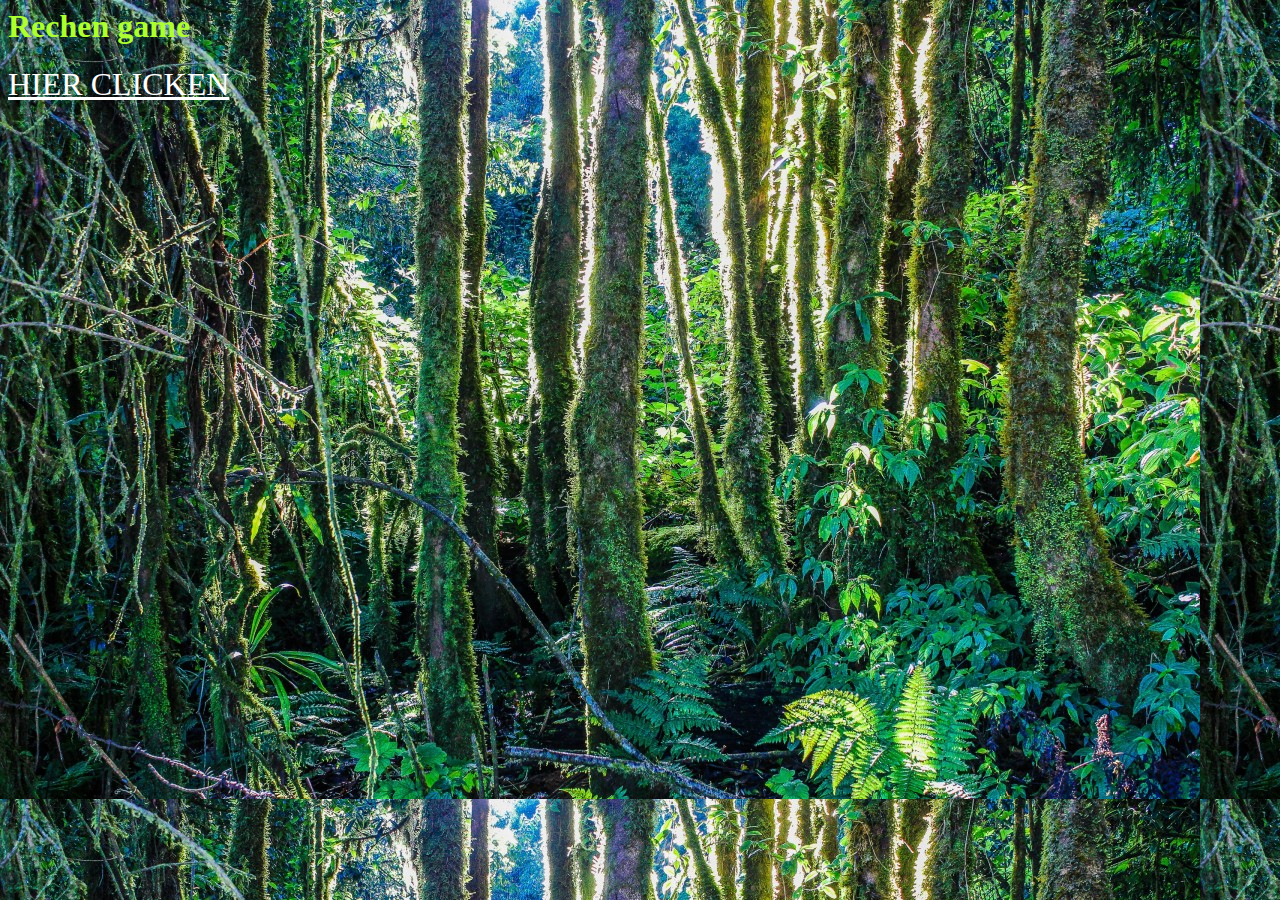
<file: index.html>
<html>
    <header>
        <style>
            h1 {color: greenyellow}
            
            p {color: white}
            ul,ol,table,a {color: white}
            body {background-image: url("images/dschungel.jpg")}
            a {font-size: xx-large;}
        </style>
    </header>
    <body>
     <h1> Rechen game </h1>
    
    
    


    <a href="game.html">HIER CLICKEN</a>
</body>
</html>
</file>
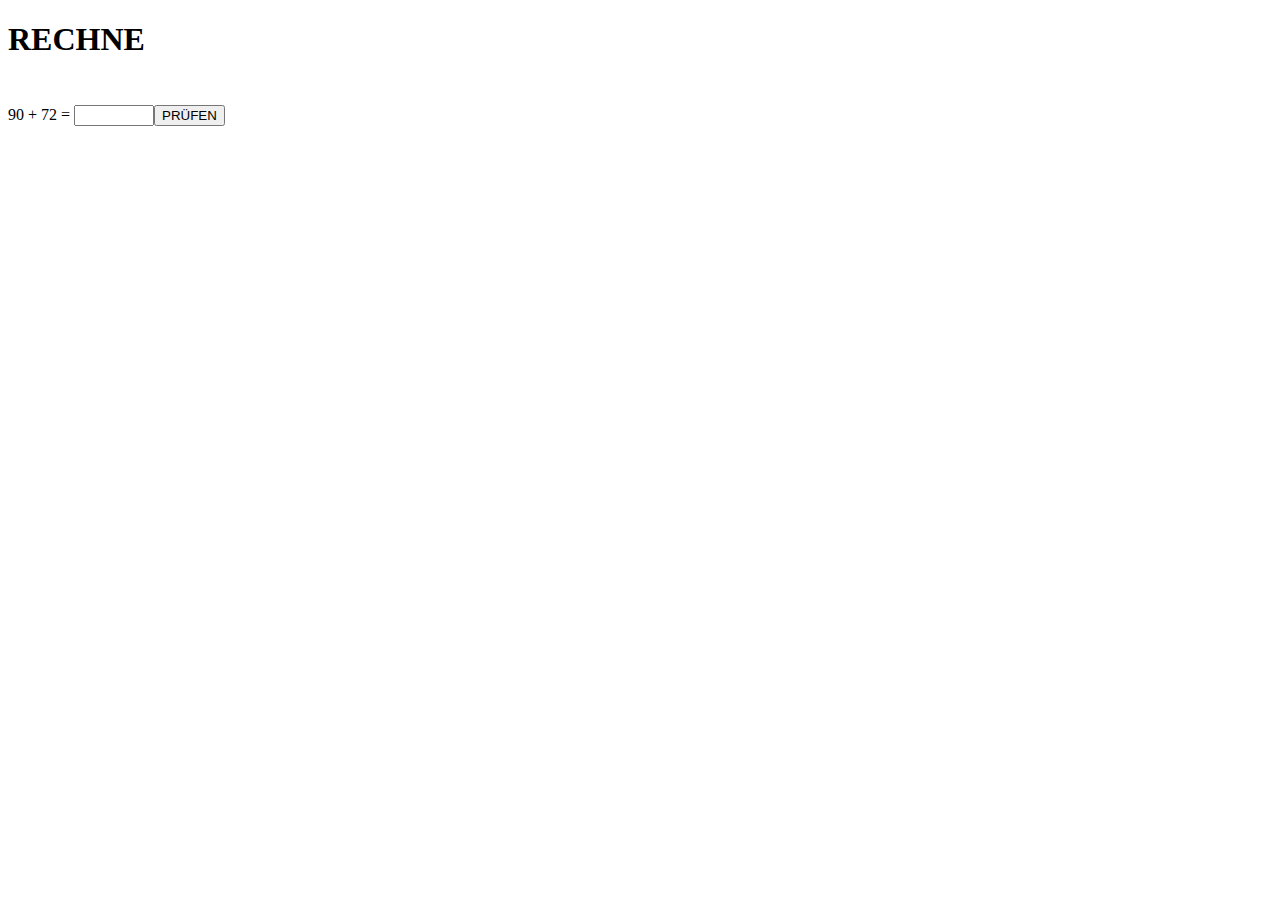
<file: game.html>
<!DOCTYPE html>
<html lang="en">
  <head>
    <meta charset="utf-8">
    <title>Mathe Game</title>
    <meta name="description" content="Roughly 155 characters">
  </head>
  <body>
    <script>
        console.log("ich bin geladen");
        function check(event) {
            console.log(event.target.zeile);
            var zeile = event.target.zeile
            var a = parseInt(document.getElementsByName("rechnung1")[zeile].innerText);
            var b = parseInt(document.getElementsByName("rechnung2")[zeile].innerText);

            if(a+b == document.getElementsByName("resultat")[zeile].value) {
                document.getElementsByName("hoch")[zeile].style.visibility = "visible"
                document.getElementsByName("runter")[zeile].style.visibility = "hidden"
                machRechnung()
            } else {
                document.getElementsByName("runter")[zeile].style.visibility = "visible"
                document.getElementsByName("hoch")[zeile].style.visibility = "hidden"
            }
        }

        function machRechnung() {
            var versteckt = document.createElement("input");
            versteckt.setAttribute("type", "hidden");
            versteckt.value = document.getElementsByName("aufgabe").length;

            var aufgabe = document.createElement("p");
            aufgabe.setAttribute("name", "aufgabe");
            
            var rechnung1 = document.createElement("span");
            rechnung1.setAttribute("name", "rechnung1");
            rechnung1.innerText = Math.floor(Math.random() * 100);
            
            var operator = document.createElement("span");
            operator.innerText = " + ";
            
            var rechnung2 = document.createElement("span");
            rechnung2.setAttribute("name", "rechnung2");
            rechnung2.innerText = Math.floor(Math.random() * 100);

            var gleich = document.createElement("span");
            gleich.innerText = " = ";

            var resultat = document.createElement("input");
            resultat.setAttribute("name", "resultat");
            resultat.setAttribute("type", "number");
            resultat.setAttribute("min", 0);
            resultat.setAttribute("max", 10000);

            var button = document.createElement("button");
            button.addEventListener("click", check);
            button.zeile = document.getElementsByName("aufgabe").length
            button.setAttribute("type", "butten");
            button.innerText="PRÜFEN";

            var hoch = document.createElement("img");
            hoch.setAttribute("name", "hoch");
            hoch.style.visibility = "collapse";
            hoch.setAttribute("src", "images/hoch.png");
            hoch.setAttribute("width", "50px");

            var runter = document.createElement("img");
            runter.setAttribute("name", "runter");
            runter.style.visibility = "collapse";
            runter.setAttribute("src", "images/runter.png");
            runter.setAttribute("width", "50px");


            aufgabe.appendChild(rechnung1);
            aufgabe.appendChild(operator);
            aufgabe.appendChild(rechnung2);
            aufgabe.appendChild(gleich);
            aufgabe.appendChild(resultat);
            aufgabe.appendChild(button);
            aufgabe.appendChild(hoch);
            aufgabe.appendChild(runter);
            aufgabe.appendChild(versteckt);

            document.getElementById("aufgaben").appendChild(aufgabe);
        }
    </script>
    <h1>RECHNE</h1>
    <div id="aufgaben" />
    <script>
         machRechnung()
    </script>
  </body>
</html>
</file>
